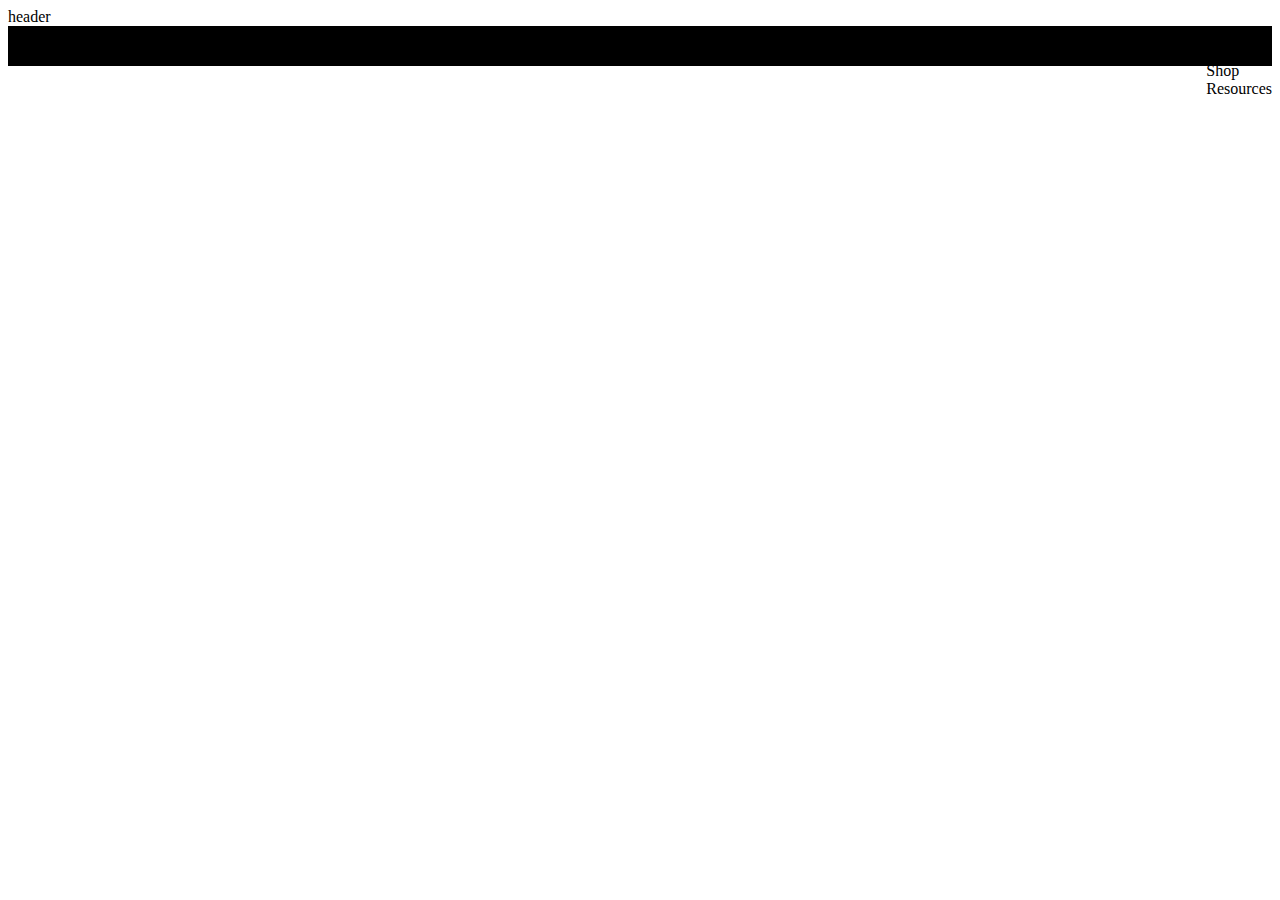
<file: mywebsite.html>
<!DOCTYPE html>
<html>
  <header>
    <title>CRYPTOREZI</title>
    <link rel="stylesheet" href="styles/title.css">
    <link rel="stylesheet" href="styles/header.css">
  </header>

  <body>
    <div class="top-side">header</div>
      
    <div class="header">
      <div class="title-page">Rezi</div>
      <div class="header-tab">
        <div class="header-guide">Guide</div>
        <div class="header-mission">Mission</div>
        <div class="header-shop">Shop</div>
        <div class="header-resources">Resources</div>
      </div>
      
    </div> 
  </body>
</html>
</file>
<file: styles/title.css>

</file>
<file: styles/header.css>
.header {
  display: flex;
  flex-direction: row;
  justify-content: space-between;
  background-color: black;
  height: 40px;
}

.left-section {
  background-color: black; 
  width: 300px;
  display: flex;
  align-items: center;
  justify-content: center;
}

.middle-section {
 
  margin-right: 1000px;
  width: 180px;
  display: flex;
  align-items: center;
}

.right-section {
  /*background-color: lightblue;*/
}



.email-address {
    font-size: 15px;
    display: flex;
    justify-content: center;
    color: rgb(192, 192, 192);

}

.telegram-logo {
  height: 21px;
  padding-bottom: 2px;
  padding-top: 1px;
}


.facebook-logo {
  height: 29px;
  padding-bottom: 3px;
}

.twitter-logo {
  background-color: block;
  height: 20px;
  padding-left: 6px;
  padding-top: 2px;

}

.title-section {
  display: grid;
  grid-template-columns: 50px 1fr;
  column-gap: 100px;
  row-gap: px;
  background-color: rgb(255, 222, 173);
  padding-top: 10px;
  padding-bottom: 10px;
  justify-content: center;
  align-items: center;
  
}

.title {
  font-size: 40px;
  width: 200px;
  display: flex;
  justify-content: center;
  align-items: center;
  padding-left: 50px;
}

.header-group {
  /*border-color: lightblue;
  border-style: solid;*/
  display: flex;
  align-items: center;
  justify-content: space-between;
  margin: 0 150px;
  padding-left: 90px;
}

.header-guide {
  cursor: pointer;
}

.header-mission {
  cursor: pointer;
}

.header-shop {
  cursor: pointer;
}

.header-resources {
  cursor: pointer;
}

/*comment ko lang*/


.myname {
  color: white;
  font-size: 50px;
  padding-left: 170px;
  display: inline-block;
  font-family: 'Style Script';
                                                
}
</file>
